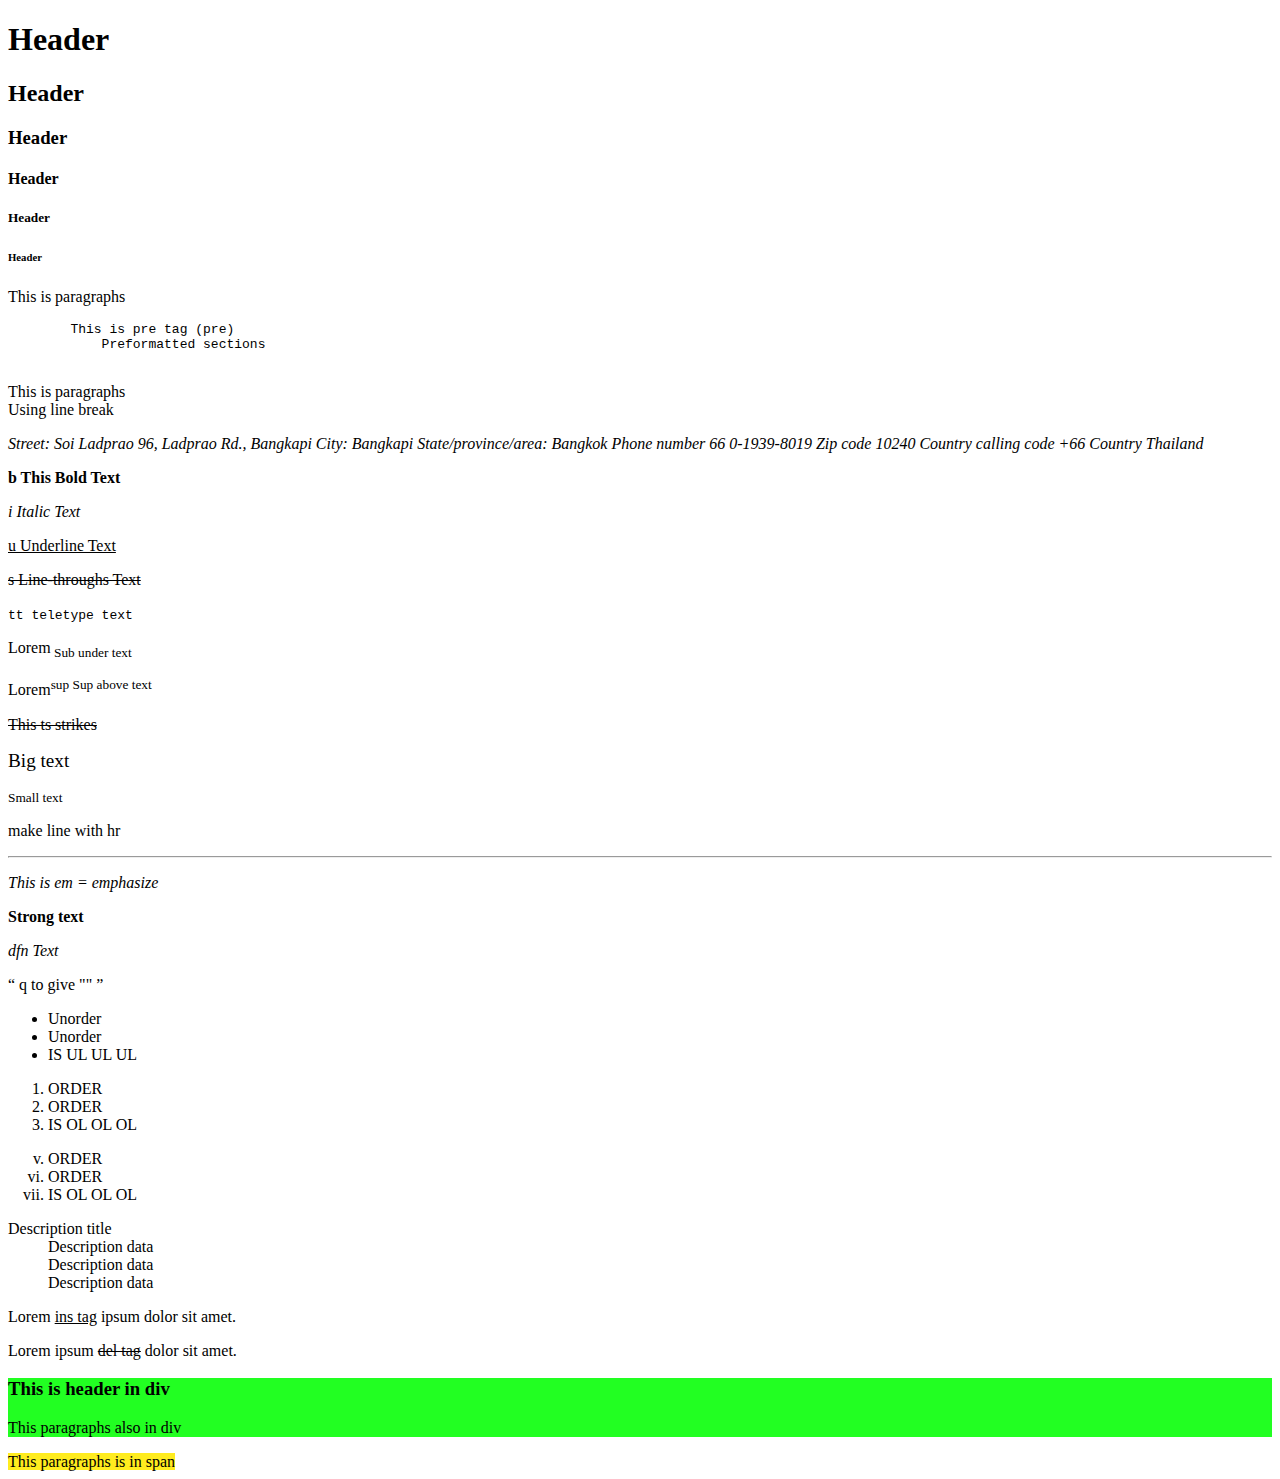
<file: exam/index.html>
<!DOCTYPE html>
<html lang="en">
  <head>
    <meta charset="UTF-8" />
    <meta name="viewport" content="width=device-width, initial-scale=1.0" />
    <title>Document</title>
    <style>
        .div{
            background: #2f2f;
        }
        span{
            background-color: rgb(255, 236, 31);
        }
    </style>
  </head>
  <body>
    <!-- Heading Element -->
    <h1>Header</h1>
    <h2>Header</h2>
    <h3>Header</h3>
    <h4>Header</h4>
    <h5>Header</h5>
    <h6>Header</h6>
    <!-- Paragraphs -->
    <p>This is paragraphs</p>
    <pre>
        This is pre tag (pre)
            Preformatted sections
    </pre>
    <p>This is paragraphs <br/> Using line break</p>

    <address>
      Street: Soi Ladprao 96, Ladprao Rd., Bangkapi City: Bangkapi
      State/province/area: Bangkok Phone number 66 0-1939-8019 Zip code 10240
      Country calling code +66 Country Thailand
    </address>

    <!-- Presentational elements -->
    <p><b> b This Bold Text</b></p>
    <p><i> i Italic Text</i></p>
    <p><u> u Underline Text</u></p>
    <p><s> s Line-throughs Text</s></p>
    <p><tt> tt teletype text</tt></p>
    <p>Lorem<sub> Sub under text</sub></p>
    <p>Lorem<sup>sup Sup above text</sup></p>
    <p><strike>This ts strikes</strike></p>
    <p><big>Big text</big></p>
    <p><small>Small text</small></p>
    <p>make line with hr</p>
    <hr/>

    <!-- Phrase elements -->
    <p><em>This is em = emphasize </em></p>
    <p><strong> Strong text</strong></p>
    <p><dfn> dfn Text</dfn></p>
    <p><q> q to give "" </q></p>
    <!-- Lists -->
    <ul>
        <li>Unorder</li>
        <li>Unorder</li>
        <li>IS UL UL UL</li>
    </ul>
    <ol>
        <li>ORDER</li>
        <li>ORDER</li>
        <li>IS OL OL OL</li>
    </ol>
    <ol start="5" type="i">
        <li>ORDER</li>
        <li>ORDER</li>
        <li>IS OL OL OL</li>
    </ol>
    <dl>
        <dt>Description title</dt>
        <dd>Description data</dd>
        <dd>Description data</dd>
        <dd>Description data</dd>
    </dl>

    <!-- Edition elements -->
    <p>Lorem <ins>ins tag</ins> ipsum dolor sit amet.</p>
    <p>Lorem ipsum <del>del tag</del> dolor sit amet.</p>

    <!-- Grouping element -->
    <div class="div">
        <h3>This is header in div</h3>
        <p>This paragraphs also in div</p>
    </div>

    <span> This paragraphs is in span</span>

  </body>
</html>
</file>
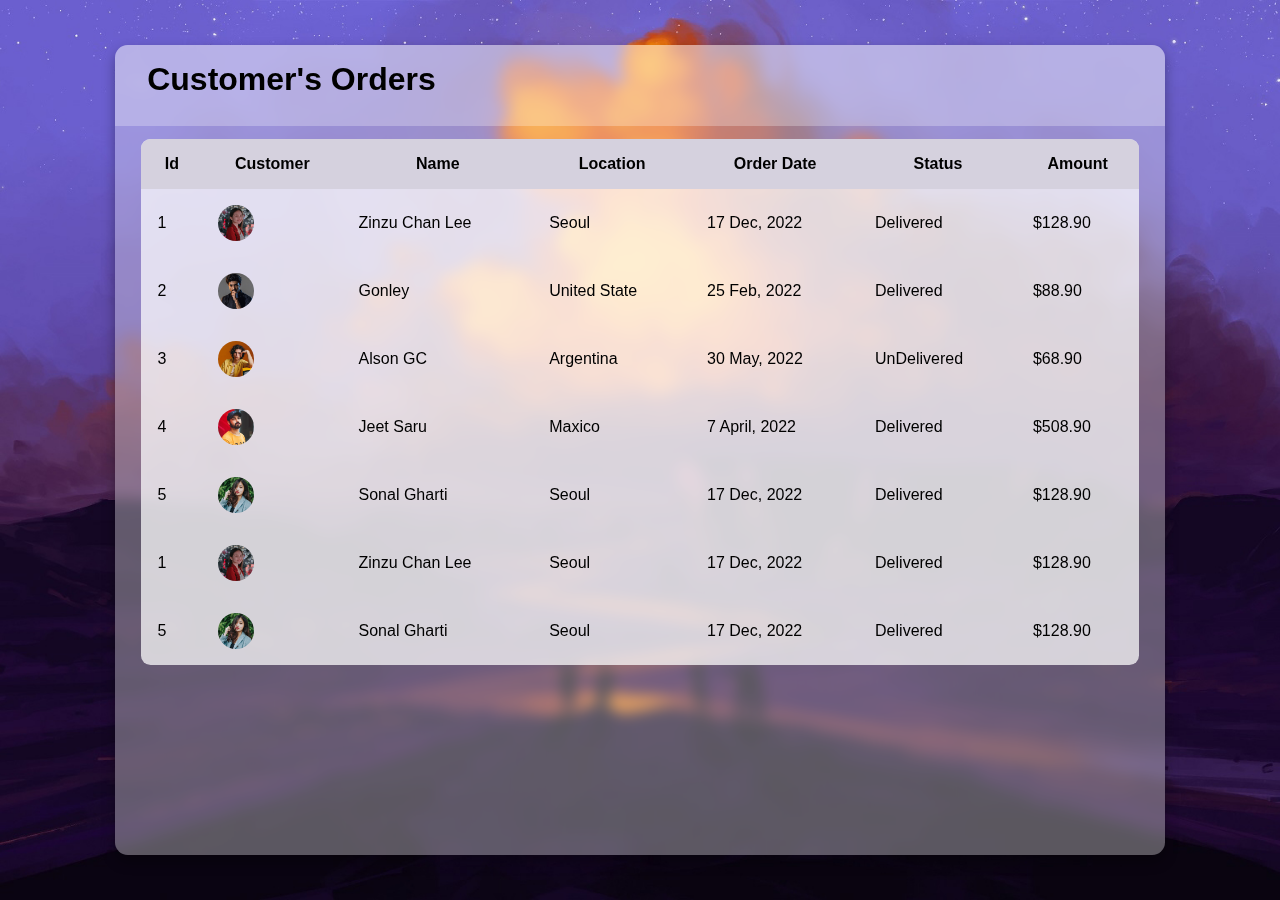
<file: tablekub/index.html>
<!DOCTYPE html>
<html lang="en">
<head>
    <meta charset="UTF-8">
    <meta name="viewport" content="width=device-width, initial-scale=1.0">
    <title>Document</title>
    <link rel="stylesheet" href="style.css">
</head>
<body>
    <div class="table">
        <div class="table-header">
            <h1>Customer's Orders</h1>
        </div>
        <div class="table-body">
            <table>
                <thead>
                    <tr>
                        <th> Id </th>
                        <th> Customer </th>
                        <th> Name </th>
                        <th> Location </th>
                        <th> Order Date </th>
                        <th> Status </th>
                        <th> Amount </th>
                    </tr>
                </thead>
                <tbody>
                    <tr>
                        <td>1</td>
                        <td><img src="images/Zinzu Chan Lee.jpg" alt="avatar"></td>
                        <td> Zinzu Chan Lee</td>
                        <td> Seoul</td>
                        <td> 17 Dec, 2022</td>
                        <td>
                            <p>Delivered</p>
                        </td>
                        <td> $128.90</td>
                    </tr>
                    <tr>
                        <td>2</td>
                        <td><img src="images/Alex Gonley.jpg" alt="avatar"></td>
                        <td> Gonley</td>
                        <td> United State</td>
                        <td> 25 Feb, 2022</td>
                        <td>
                            <p>Delivered</p>
                        </td>
                        <td> $88.90</td>
                    </tr>
                    <tr>
                        <td>3</td>
                        <td><img src="images/Alson GC.jpg" alt="avatar"></td>
                        <td> Alson GC </td>
                        <td> Argentina </td>
                        <td> 30 May, 2022</td>
                        <td>
                            <p>UnDelivered</p>
                        </td>
                        <td> $68.90</td>
                    </tr>
                    <tr>
                        <td>4</td>
                        <td><img src="images/Jeet Saru.jpg" alt="avatar"></td>
                        <td> Jeet Saru </td>
                        <td> Maxico </td>
                        <td> 7 April, 2022</td>
                        <td>
                            <p>Delivered</p>
                        </td>
                        <td> $508.90</td>
                    </tr>
                    <tr>
                        <td>5</td>
                        <td><img src="images/Sonal Gharti.jpg" alt="avatar"></td>
                        <td> Sonal Gharti</td>
                        <td> Seoul</td>
                        <td> 17 Dec, 2022</td>
                        <td>
                            <p>Delivered</p>
                        </td>
                        <td> $128.90</td>
                    </tr>
                    <tr>
                        <td>1</td>
                        <td><img src="images/Zinzu Chan Lee.jpg" alt="avatar"></td>
                        <td> Zinzu Chan Lee</td>
                        <td> Seoul</td>
                        <td> 17 Dec, 2022</td>
                        <td>
                            <p>Delivered</p>
                        </td>
                        <td> $128.90</td>
                    </tr>
                    <tr>
                        <td>5</td>
                        <td><img src="images/Sonal Gharti.jpg" alt="avatar"></td>
                        <td> Sonal Gharti</td>
                        <td> Seoul</td>
                        <td> 17 Dec, 2022</td>
                        <td>
                            <p>Delivered</p>
                        </td>
                        <td> $128.90</td>
                    </tr>
                    <tr>
                </tbody>
            </table>
        </div>
    </div>
</body>
</html>
</file>
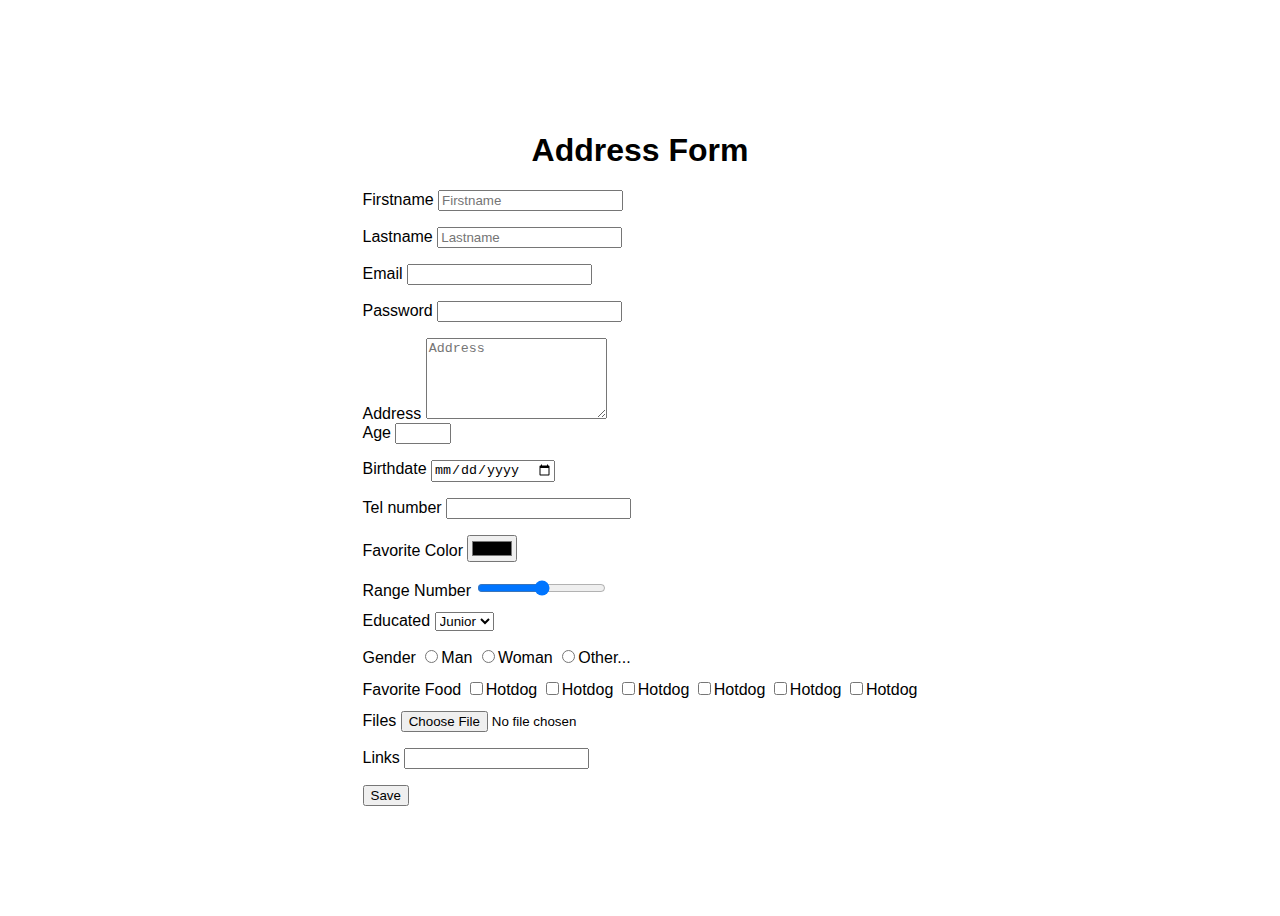
<file: Form/form.html>
<!DOCTYPE html>
<html lang="en">
  <head>
    <meta charset="UTF-8" />
    <meta name="viewport" content="width=device-width, initial-scale=1.0" />
    <title>HTML FORM</title>
    <style>
      body {
        display: flex;
        justify-content: center;
        flex-direction: column;
        align-items: center;
        min-height: 100vh;
        font-family: "Trebuchet MS", "Lucida Sans Unicode", "Lucida Grande",
          "Lucida Sans", Arial, sans-serif;
      }
      input,
      option,
      select {
        margin-bottom: 1rem;
      }
    </style>
  </head>
  <body>
    <h1>Address Form</h1>
    <form action="text">
      <div>
        <label for="fname">Firstname</label>
        <input type="text" name="fname" placeholder="Firstname" />
      </div>
      <div>
        <label for="lname">Lastname</label>
        <input type="text" name="lname" placeholder="Lastname" />
      </div>
      <div>
        <label for="email">Email</label>
        <input type="email" name="email" required />
      </div>
      <div>
        <label for="password">Password</label>
        <input type="password" name="password" />
      </div>
      <div>
        <label for="address">Address</label>
        <textarea
          name="address"
          cols="20"
          rows="5"
          placeholder="Address"
        ></textarea>
      </div>
      <div>
        <label for="age">Age</label>
        <input type="number" name="age" min="1" max="89" />
      </div>
      <div>
        <label for="date">Birthdate</label>
        <input type="date" name="birthdate" />
      </div>
      <div>
        <label for="tel">Tel number</label>
        <input type="tel" name="telephone" />
      </div>
      <div>
        <label for="color">Favorite Color</label>
        <input type="color" name="color" />
      </div>
      <div>
        <label for="range">Range Number</label>
        <input type="range" />
      </div>
      <div>
        <label for="year">Educated</label>
        <select name="Educated">
          <option value="Junior">Junior</option>
          <option value="Junior">Junior</option>
          <option value="Junior">Junior</option>
        </select>
      </div>
      <div>
        <label for="gender">Gender</label>
        <input type="radio" name="gender" />Man
        <input type="radio" name="gender" />Woman
        <input type="radio" name="gender" />Other...
      </div>
      <div>
        <label for="check">Favorite Food</label>
        <input type="checkbox" />Hotdog <input type="checkbox" />Hotdog
        <input type="checkbox" />Hotdog <input type="checkbox" />Hotdog
        <input type="checkbox" />Hotdog <input type="checkbox" />Hotdog
      </div>
      <div>
        <label for="file">Files</label>
        <input type="file" />
      </div>
      <div>
        <label for="url">Links</label>
        <input type="url" />
      </div>
      <div>
        <!-- <input type="submit" value="save"> -->
        <button type="submit">Save</button>
      </div>
    </form>
  </body>
</html>
</file>
<file: tablekub/style.css>
*{
    margin: 0;
    padding: 0;
    box-sizing: border-box;
    font-family: 'Lucida Sans', 'Lucida Sans Regular', 'Lucida Grande', 'Lucida Sans Unicode', Geneva, Verdana, sans-serif;
}

body{
    min-height: 100vh;
    display: flex;
    justify-content: center;
    align-items: center;
    background: url(images/html_table.jpg) center / cover;
}

.table{
    width: 82vw;
    height: 90vh;
    background-color: #fff5;
    backdrop-filter: blur(7px);
    box-shadow: 0 .4rem .8rem #0005;
    border-radius: .8rem;
    overflow: hidden;
}

.table-header{
    width: 100%;
    height: 10%;
    background-color: #fff4;
    padding: 1rem 2rem;
}
.table-body{
    width: 95%;
    max-height: calc(89% - .8rem);
    background-color: #fffb;
    margin: .8rem auto;
    border-radius: .6rem;
    overflow: auto;
}

.table-body::-webkit-scrollbar{
    width: 0.5rem;
    height: 0.5rem;
}
.table-body::-webkit-scrollbar-thumb{
    width: 0.5rem;
    background-color: #0004;
    visibility: hidden;
}
.table-body:hover::-webkit-scrollbar-thumb{
    visibility: visible;
}
.table-body::-webkit-scrollbar{
    width: 0.5rem;
    height: 0.5rem;
}
table{
    width: 100%;
}
td img {
    width: 36px;
    height: 36px;
    margin-right: .5rem;
    border-radius: 50%;

    vertical-align: middle;
}

table, th, td{
    border-collapse: collapse;
    padding: 1rem;
}
thead th{
    position: sticky;
    top: 0;
    left: 0;
    background-color: #d5d1defe;
}
</file>
